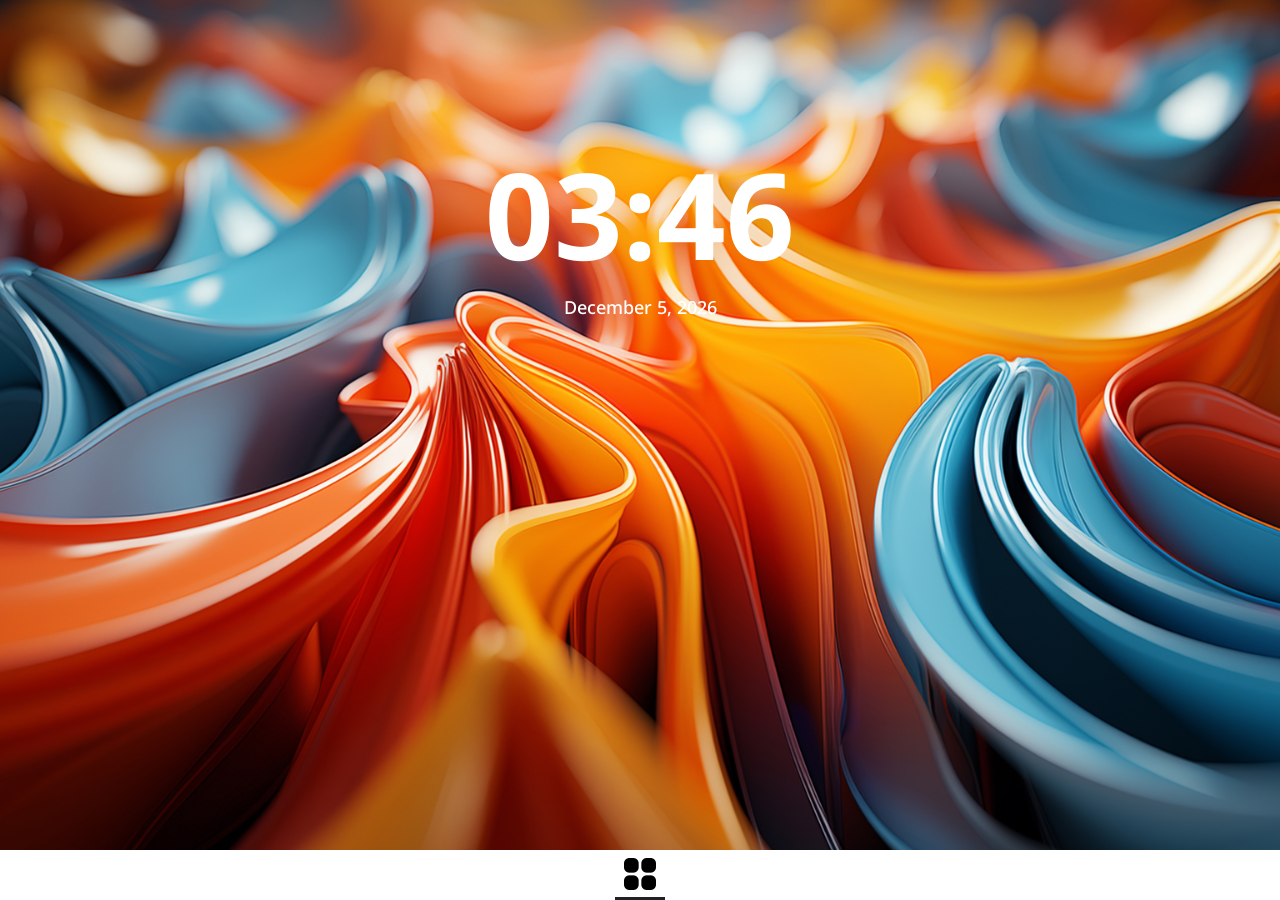
<file: Desktop/index.html>
<!DOCTYPE html>
<html>
<head>
    <meta charset="UTF-8" />
    <title>Eric Tornero Medina | Proyectos web</title>
    <link rel="icon" type="image/x-icon" href="./resources/img/favIcone.png">
    <link rel="stylesheet" type="text/css" href="./resources/css/system.css">
</head>
<body class="">

    <div class="front-panel">
        <img src="./resources/img/loadingGif.gif" width="128px">
    </div>

    <div class="toolbar" id="toolbar">

    </div>
    <div class="clock-container">
        <p class="time">00:00</p>
        <p class="date">Jun 01, 0000</p>
    </div>

    <!--
    <div class="fast-menu">
        <div class="app-item" onclick="instanceWindow(4)" id="mines-button" data-name="Mines" data-type="Game"><img src="/resources/img/minesIcone.png" width="48px" height="48px" alt="Mines icone image" title="Mines icone"><p>Mines</p></div>
        <div class="app-item" onclick="instanceWindow(4)" id="mines-button" data-name="Mines" data-type="Game"><img src="/resources/img/minesIcone.png" width="48px" height="48px" alt="Mines icone image" title="Mines icone"><p>Mines</p></div>
        <div class="app-item" onclick="instanceWindow(4)" id="mines-button" data-name="Mines" data-type="Game"><img src="/resources/img/minesIcone.png" width="48px" height="48px" alt="Mines icone image" title="Mines icone"><p>Mines</p></div>
    </div>
    -->

    <script src="./resources/js/windows.js"></script>
    <script src="./resources/js/settings.js"></script>
    <script src="./resources/js/calculator.js"></script>
    <script src="./resources/js/clock.js"></script>
    <script src="./resources/js/chronometer.js"></script>
    <script src="./resources/js/calendar.js"></script>
    <script src="./resources/js/mines.js"></script>
    <!--<script src="/resources/js/sudoku.js"></script>-->
    <!--<script src="/resources/js/notes.js"></script>-->

    <script>
    document.addEventListener('DOMContentLoaded', function() {
        if (localStorage.getItem('theme')) {
            changeTheme(parseInt(localStorage.getItem('theme')));
        }
        if (localStorage.getItem('background')) {
            changeBackground(parseInt(localStorage.getItem('background')));
        }
    });
    </script>
</body>
</html>
</file>
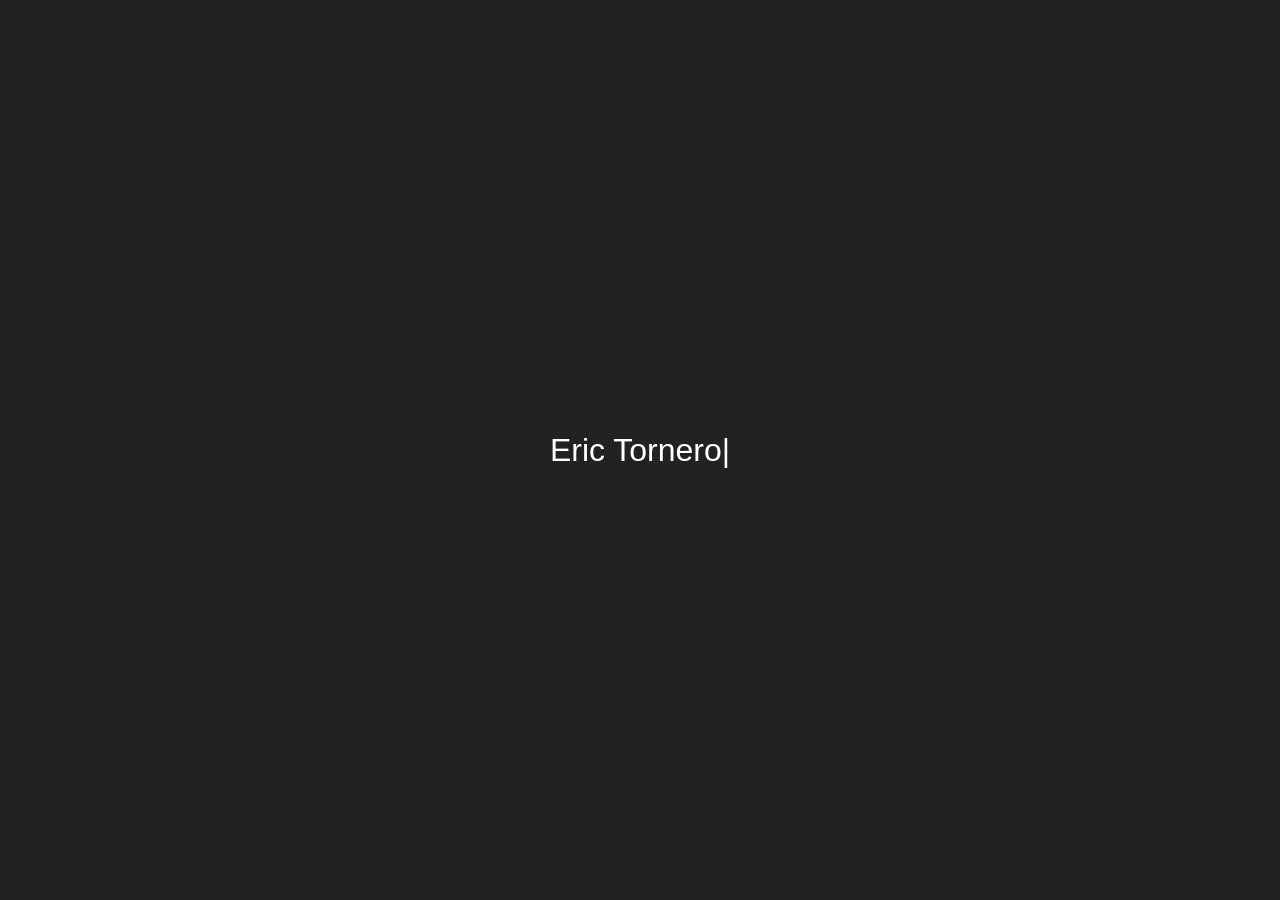
<file: about.html>
<!DOCTYPE html>
<html>
<head>
    <meta charset="UTF-8" />
    <meta name="viewport" content="width=device-width, initial-scale=1.0">
    <link rel="icon" type="image/x-icon" href="./Desktop/resources/img/favIcone.png">
    <title>Eric Tornero Medina | ¿Quién soy?</title>
    <script src="https://code.jquery.com/jquery-3.6.4.min.js"></script>    
    <script src="./Scripts/chargePage.js"></script>
    <script src="./Scripts/projects.js"></script>
    <script src="./Scripts/form.js"></script>
    <script src="./Scripts/footer.js"></script>
    <link rel="stylesheet" href="./Style/style.css">
</head>  
<body>
    <nav class="navbar" id="navbar">
        <img src="./Resources/BurgerIcone.png" alt="Menú" onclick="toggleMenu()">        
        <a href="index.html" id="home">Inicio</a>
        <a href="about.html" id="about" class="selected">¿Quién soy?</a>
        <a href="projects.html" id="projects">Proyectos</a>
        <a href="./Desktop/index.html" target="_blank" id="web">Desarrollo web</a>
        <a href="#contactSection" id="contact">Contacto</a>
    </nav>

    <nav class="movilNavBar" id="movilNavBar">
        <a href="index.html" id="home">Inicio</a>
        <a href="about.html" id="about" class="selected">¿Quién soy?</a>
        <a href="projects.html" id="projects">Proyectos</a>
        <a id="web" class="disabled">Desarrollo web</a>
        <a href="#contactSection" id="contactMovil">Contacto</a>
    </nav>

    <div id="chargeTextContainer">
        <a id="chargeText"></a><a id="chargeLineText"></a>
    </div>

    <div id="mainContainer">

        <div class="section grayBackground">

            <div class="title">¿Quién soy?</div>

            <div class="flex-container" id="voxlandSection">

                <div class="imgContainer">
                    <img id="ProfileImage" src="./Resources/EricTorneroImagen.png" alt="ProfileImage" width="100%" class="b-shadow">
                </div>

                <div class="textContainer">
                    <div class="small-title">Desarrollador de Videojuegos</div>
                    <div class="big-title">Eric Tornero Medina</div>
                    <div class="description">   
                        Soy un desarrollador de videojuegos con experiencia en la creación de juegos independientes. 
                        He tenido el placer de desarrollar algunos títulos que reflejan mi compromiso y pasión por este campo. 
                        Disfruto explorando nuevas ideas y plasmando mi creatividad en cada proyecto. 
                        Mi objetivo es seguir creciendo y brindar experiencias nuevas y auténticas.
                    </div>
                    <div class="icons">
                        <a href="https://github.com/ETornero" target="_blank"><img src="./Resources/GitHubLogo.png"></a>
                        <a href="https://eric-tornero.itch.io/" target="_blank"><img src="./Resources/IchioLogo.png"></a>
                        <a href="https://www.linkedin.com/in/erictornero/" target="_blank"><img src="./Resources/LinkedinLogo.png"></a>
                        <!--<a href="https://www.youtube.com/@tornero.11" target="_blank"><img src="./Resources/YoutubeLogo.png"></a>-->
                    </div>
                </div>
            
            </div>

        </div>

        
        <div class="section">

            <div class="flex-container">

                <div class="aboutData">

                    <div class="big-title">Estudios</div>

                    <div class="small-title">Desarrollo de aplicaciones web (CFGS)</div>
                    <div class="description dates">2023 - Actualidad</div>
                    <div class="description place">Instituto Escuela del Trabajo de Barcelona, Barcelona</div>

                    <div class="small-title">Videojocs i oci digital (CFGS)</div>
                    <div class="description dates">2021 - 2023</div>
                    <div class="description place">Innovación en Formación Profesional, Hospitalet</div>

                    <div class="small-title">Desarrollo de aplicaciones multiplataforma (CFGS)</div>
                    <div class="description dates">2020 - 2021</div>
                    <div class="description place">Institut Eugeni d'Ors, Vilafranca</div>

                    <div class="small-title">Sistemas microinformáticos y redes (CFGM)</div>
                    <div class="description dates">2018 - 2020</div>
                    <div class="description place">Ernest Lluch I Martin, Cunit</div>

                </div>

                <div class="aboutData">

                    <div class="big-title">Experiencia Laboral</div>

                    <div class="small-title">Desarrollador web</div>
                    <div class="description dates">2023 - Actualidad</div>
                    <div class="description place">M-automocion</div>

                    <div class="small-title">Programador de videojuegos</div>
                    <div class="description dates">2022 - 2023</div>
                    <div class="description place">Ivanovich Games</div>

                    <div class="small-title">Técnico, reparación e instalación</div>
                    <div class="description dates">2019 - 2020</div>
                    <div class="description place">Imad Computers</div>

                </div>
            
            </div>

            <div class="flex-container">

                <div class="aboutData">

                    <div class="big-title">Habilidades</div>

                    <div class="description">C#|C++|Java|PHP|HTML|CSS|JavaScript</div>

                    <div class="description">Unity</div>

                    <div class="description">Programas de Edición/Dibujo<br>&nbsp- Photoshop<br>&nbsp- Premier<br>&nbsp- Aseprite<br>&nbsp- MagicaVoxel</div>

                    <div class="description">Blender</div>

                    <div class="description">Paquete Office</div>

                    <div class="description">Wordpress</div>

                </div>

                <div class="aboutData">

                    <div class="big-title">Idiomas</div>

                    <div class="description"><span class="resaltedText">Castellano</span> - Nativo</div>

                    <div class="description"><span class="resaltedText">Catalán</span> - Nativo</div>

                    <div class="description"><span class="resaltedText">Inglés</span> - Bajo</div>

                </div>
            
            </div>            

        </div>        
        
        <div id="contactSection" class="section grayBackground">

            <div id="alert"></div>

            <div class="title">Contacto</div>

            <div class="formContaier">
               
                <div class="formDiv">

                    <form id="contactUsForm" action="https://formspree.io/f/xgegvrag" method="POST" target="_blank">
    
                        <label for="name" class="labelForm">Nombre:</label>
                        <input type="name" name="name" id="name" placeholder="Your Name*">
                        <span class="error-message" id="usernameError"></span>

                        <label for="email" class="labelForm">Correo electrónico:</label>
                        <input type="email" name="email" id="email" placeholder="example@email.com*">
                        <span class="error-message" id="passwordError"></span>

                        <label for="message" class="labelForm"> Mensaje:</label>
                        <textarea type="message" name="message" id="message" placeholder="Your message*" required></textarea>
                    </form>

                    <button onclick="validateForm()">Enviar</button>
    
                </div>

                <div class="textContainer">

                    <div class="big-title contactTitle">Datos de contacto</div>

                    <div class="small-title">Mail</div>
                    <div style="font-size: 28px; margin-bottom: 10px;">erictome11@gmail.com</div>

                    <div class="small-title">Redes</div>
                    <div class="icons" style="text-align: left; margin-top: 10px;">
                        <a href="https://github.com/ETornero" target="_blank"><img src="./Resources/GitHubLogo.png"></a>
                        <a href="https://eric-tornero.itch.io/" target="_blank"><img src="./Resources/IchioLogo.png"></a>
                        <a href="https://www.linkedin.com/in/erictornero/" target="_blank"><img src="./Resources/LinkedinLogo.png"></a>
                        <!--<a href="https://www.youtube.com/@tornero.11" target="_blank"><img src="./Resources/YoutubeLogo.png"></a>-->
                    </div>
                </div>

            </div>

        </div>

    </div>

    <footer class="footer" id="footer">
        <p>© 2024 Eric Tornero Medina. Todos los derechos reservados.</p>
    </footer>
    
</body>
</html>
</file>
<file: Desktop/resources/css/system.css>
@import url('https://fonts.googleapis.com/css2?family=Noto+Sans:ital,wght@0,100..900;1,100..900&display=swap');
@import url('./windows.css');
@import url('./settings.css');
@import url('./calculator.css');
@import url('./calendar.css');
@import url('./chronometer.css');
@import url('./clock.css');
@import url('./mines.css');
@import url('./sudoku.css');
@import url('./notes.css');
@import url('./colors.css');

* {
    margin: 0px;
    padding: 0px;
    box-sizing: border-box;
    user-select: none;
    font-family: "Noto Sans", sans-serif;
    transition: background-color 0.3s ease;
}

img {
    transition: filter 0.3s ease;
}

body {
    position: relative;
    width: 100vw;
    height: 100vh;
    padding-bottom: 50px;
    overflow: hidden;
    background-image: url("../img/background1.jpg");
    background-position: center;
    background-repeat: no-repeat;
    background-size: cover;
    transition: background-image 0.3s ease-in-out;
}

.front-panel {
    position: fixed;
    display: flex;
    justify-content: center;
    align-items: center;
    width: 100%;
    height: 100%;
    background-color: var(--white-color);
    z-index: 999;

    animation: turnOn 4s ease forwards;
}

.front-panel img {

    animation: turnOn 4s ease forwards;
}

@keyframes turnOn {
    0% {
        opacity: 1;
    }
    25% {
    }
    50% {
    }
    90% {
        opacity: 1;
        z-index: 999;
    }
    100% {
        opacity: 0;
        display: none;
        z-index: -999;
    }
}

.clock-container {
    position: absolute; 
    top: 100px; 
    left: calc(50% - 250px);
    display: flex; 
    flex-direction: column; 
    justify-content: center; 
    align-items: center;
    width: 500px; 
    height: 250px; 
    background-color: rgba(0, 0, 0, 0); 
}

.time {
    font-size: 120px;
    font-weight: 700;
    color: white;
}

.date {
    font-size: 18px;
    font-weight: 500;
    color: white;
}

.fast-menu {
    position: absolute; 
    top: 50%; 
    left: calc(50% - 25%);
    display: flex;
    justify-content: center;
    align-items: center;
    gap: 10px;
    width: 50%; 
    height: 50px;
}

.fast-menu .app-item {
    display: flex;
    justify-content: center;
    align-items: center;
    flex-direction: column;
    gap: 7px;
    width: 90px; 
    height: 90px;
    padding-top: 5px;
    border-radius: 12px; 
    border: none; 
    cursor: pointer;
    background-color: var(--light3-color);
    transition: background-color 0.3s ease, border-color 0.3s ease;
}

.app-item p {
    width: 80%;
    font-size: 12px;
    font-weight: 600;
    text-align: center;
    overflow: hidden;
    white-space: nowrap;
    text-overflow: ellipsis;
}

.fast-menu .app-item:hover {
    background-color: var(--primary-color);
}

.toolbar {
    position: fixed;
    bottom: 0;
    left: 0;
    display: flex;
    justify-content: center;
    align-items: center;
    width: 100%;
    height: 50px;
    z-index: 100;
    background-color: var(--primary-color);
}

.toolbar-item  {
    display: flex;
    justify-content: center;
    align-items: center;
    width: 50px;
    height: 50px;
    cursor: pointer;
    border-bottom: transparent 3px solid;
    overflow: hidden;
    transition: background-color 0.3s ease, border-color 0.3s ease;
}

.toolbar-item:hover  {
    background-color: var(--primary-color);
}

.toolbar-item.open {
    animation: openToolbarItem 0.4s ease;
}
@keyframes openToolbarItem {
    0% {
        opacity: 0;
        transform: scaleX(0);
    }
    100% {
        opacity: 1;
        transform: scaleX(1);
    }
}

.toolbar-item.minimized {
    border-color: var(--dark-color);
}

.toolbar-item.close {
    animation: closeToolbarItem 0.3s ease forwards;
}
@keyframes closeToolbarItem {
    0% {
        transform: scaleX(1);
    }
    100% {
        transform: scaleX(0);
        opacity: 0;
    }
}

.toolbar-item.focus {
    background-color: var(--light-color)
}
</file>
<file: Style/style.css>
@import url('https://fonts.cdnfonts.com/css/cascadia-code');
@import url('https://fonts.googleapis.com/css2?family=Merriweather&family=Press+Start+2P&family=Roboto+Mono:wght@700&display=swap');

/************************ GENERAL SETTINGS ************************/

body {

    background-color: #222222;
    color: #ffffff;
    font-family: 'Cascadia Code', sans-serif;

    padding: 0;
    margin: 0;

    cursor: url('../Resources/DefaultCursor.png'), auto;
}

.banner {

    width: 100%;
    display: block;
}

.bannerMovil {

    display: none;
}


.grayBackground {

    background-color: #272727;
}

/************************ ANIMATION ************************/

#chargeTextContainer {

    display: flex;
    align-items: center;
    justify-content: center;
    height: 100vh;

    text-align: left;
    font-size: 32px;
}

#mainContainer {

    display: none; 
    opacity: 0; 
    margin-bottom: 50px;
    padding-top: 50px;
}


/************************ NAVBAR ************************/

.navbar {

    background-color: #ffffff;
    justify-content: center;
    align-items: center;

    display: none;
    height: 50px;
    translate: 0px -50px;

    position: fixed;
    width: 100%;

    z-index: 1;
    box-shadow: 0px 0px 20px rgba(0, 0, 0, 0.75); 
}

.navbar a {

    text-decoration: none;
    color: #222222 !important; 
    margin: 0 15px; 
}

.navbar a:hover {

    color: #ff73d5 !important; 
}

.navbar a.disabled {

    cursor: default;
    color: #c8c8c8 !important;
    cursor: url('../Resources/DefaultCursor.png'), auto;
}

.navbar .selected {

    color: #ff4fca !important; 
}

.navbar img {

    display: none;
}

.movilNavBar {

    display: none; 
}

.icons {

    text-align: right;
}

.icons img {

    width: 32px;
}

.b-shadow {

    box-shadow: 0px 0px 20px rgba(0, 0, 0, 0.75); 
}

a[href] {
    
    text-decoration: none;
    color: #416dff;
}

a[href]:hover {

    color: #00aeff;
    cursor: url('../Resources/PointerCursor.png'), pointer;
}

.flex-container {

    display: flex;
}


/************************ SECTIONS **************************/ 

.section {

    padding-left: 15%;
    padding-right: 15%;
    padding-bottom: 20px;
}

.projectImage {

    width: 100%;
    cursor: url('../Resources/PointerCursor.png'), pointer;
    border-radius: 10px;
}

video, #ProfileImage {
    border-radius: 10px;
}

.imgContainer {

    width: 45%;
    display: flex; 
    justify-content: center; 
    align-items: center;
    padding: 50px;
}


.textContainer {

    width: 55%;
    display: flex;
    flex-direction: column;
    justify-content: center;
    padding: 50px;
}

.showMoreButton {

    width: 100%;
    justify-content: center; 
}

.title {

    width: 30%;
    display: flex;
    margin-left: 50px;
    padding-top: 50px;
    padding-bottom: 10px;
    font-size: 45px;
    border-bottom: 2px solid;
}

.small-title {

    font-size: 18px;
    margin-bottom: 0px;
    color: #ff73d5;
}

.big-title {

    font-size: 38px;
    margin-bottom: 10px;
}

.description {

    font-size: 18px;
    color: #aaaaaa;
    text-align: left;
    text-align: justify;
    margin-top: 20px;
}

.resaltedText {

    font-weight: 500; 
    color: white;
}


.aboutData {
    margin: 50px; 
    width: 50%;
}

.dates {

    margin-top: 0px;
}

.place {

    margin-top: 0px; 
    margin-bottom: 20px;
}

.aboutData .big-title {

    border-bottom: 2px solid white; 
    margin-bottom: 20px;
}

/************************ FOOTER ************************/

.footer {

    background-color: #ffffff;
    color: #222222;
    text-align: center;
    width: 100%;
    position: fixed;
    bottom: 0;

    display: flex;
    height: 50px;
    translate: 0px 50px;

    z-index: 1;
}

.footer p {
    
    width: 100%;
}


/************************ FORMULARIOS ************************/

#alert {

    position: fixed;
    width: 40%;
    top: -100px;
    height: 50px;
    z-index: 2;
    left: 30%;
    border: 1px solid #222222;
    border-radius: 5px;

    animation-duration: 0.5s;
    animation-timing-function: ease-in-out;

    display: flex;
    justify-content: center;
    align-items: center;
    text-align: center;
    font-size: 20px;
    color: #222222;
}

@keyframes showAlert {

    from {
        top: -100px;
    }
    to {
        top: 100px;
    }
}

@keyframes hideAlert {
    
    from {
        top: 100px;
    }
    to {
        top: -100px;
    }
}

.formContaier {
    
    display: flex;
}

.formDiv {

    width: 100%;
    margin: 50px;
}

label {

    cursor: url('../Resources/DefaultCursor.png'), auto;
    width:100%; 
    font-size: 24px;
    margin-bottom: 25px
}

input {

    height: 30px; 
    box-shadow: 0px 0px 20px rgba(0, 0, 0, 0.75); 
}

textarea {

    height: 200px;  
    resize: none;
    box-shadow: 0px 0px 20px rgba(0, 0, 0, 0.75); 
}

input, textarea {

    font-family: 'Cascadia Code', sans-serif;

    width: 100%;
    margin-bottom: 25px; 
    margin-top: 25px;
    color: #222222 !important;
    font-size: 18px;
    font-weight: 500;
    padding-left: 5px;
    cursor: url('../Resources/WriteCursor.png'), pointer;
    border-radius: 5px;
    border: none;
}

input:focus, textarea:focus {
    
    outline: none;
}

::placeholder {

    color: #aaaaaa;
}

button {

    font-family: 'Cascadia Code', sans-serif;

    font-size: 16px;
    padding: 10px;
    background-color: #ff4fca;
    color: #222222;
    font-weight: 500;
    border: none;
    border-radius: 2px;
    width: 25%;
    cursor: url('../Resources/PointerCursor.png'), pointer;
    box-shadow: 0px 0px 20px rgba(0, 0, 0, 0.75); 
}

button:hover {

    background-color: #ff73d5;
    color: #272727;
}

.contactTitle {

    margin-bottom: 20px; 
    border-bottom: 2px solid white; 
    text-align: center;
}

#Character {
    z-index: 10;
    position: fixed;
    bottom: -1px;
    left: -120px;
    transition: left 10s linear;
}

@media screen and (max-width: 768px) {

    .contactTitle {

        padding-bottom: 10px; 
        border-bottom: 1px solid white; 
        text-align: left;
        width: 100%;
    }
    

    .formContaier {
    
        display: flex;
        flex-direction: column;
    }
    
    .formDiv {
    
        width: 98%;
        margin: 0px;
        margin-bottom: 50px;
    }

    .icons {

        margin-top: 20px;
        margin-bottom: 20px;
    }

    .showMoreButton {

        display: flex;
        justify-content: center; 
        align-items: center;
    }

    .flex-container {

        display: flex;
        flex-direction: column;
        margin-bottom: 50px;
    }

    .reverse {

        flex-direction: column-reverse !important;
    }

    .section {

        padding-left: 5%;
        padding-right: 5%;
        padding-bottom: 20px;
    }

    .projectImage {

        width: 100%;
        cursor: url('../Resources/PointerCursor.png'), pointer;
    }
    
    .imgContainer {
    
        width: 100%;
        display: block; 
        justify-content: left; 
        align-items: left;
        padding: 0px;
    }
    
    
    .textContainer {
    
        width: 100%;
        display: block;
        flex-direction: column;
        justify-content: center;
        padding: 0px;
    }
    
    .showMoreButton {
    
        width: 100%;
        justify-content: center; 
    }
    
    .title {
    
        width: 100%;
        margin-left: 0px;
        padding-bottom: 10px;
        margin-bottom: 20px;
        font-size: 32px;
        border-bottom: 1px solid;
    }
    
    .small-title {
    
        margin-top: 20px;
        font-size: 18px;
        color: #ff73d5;
    }
    
    .big-title {
    
        font-size: 34px;
        margin-bottom: 10px;
    }
    
    .description {
    
        font-size: 18px;
        color: #aaaaaa;
        text-align: left;
        text-align: justify;
        margin-top: 20px;
    }
    
    .resaltedText {
    
        font-weight: 500; 
        color: white;
    }

    .banner {

        display: none;
    }

    .bannerMovil {

        width: 100%;
        display: block;
    }

    .navbar {

        background-color: #ffffff;
        justify-content: left;
        align-items: center;
    
        display: none;
        height: 50px;
        translate: 0px -50px;
    
        position: fixed;
        width: 100%;
    
        z-index: 1;
    }

    .navbar img {

        display: block;
        margin-left: 10px;
        width: 30px;
        height: 30px;
    }

    .navbar a {

        display: none;
    }

    .movilNavBar {

        background-color: #ececec; 
        padding-top: 50px; 
        border-bottom: 2px solid black;

        display: flex; 
        flex-direction: column; 
        position: fixed;
        width: 100%;
        top: -250px;

        animation-duration: 0.5s;
        animation-timing-function: ease-in-out;
    }

    .movilNavBar a{

        margin: 10px;
        color: #222222;
    }

    .movilNavBar a:hover {

        color: #ff73d5; 
    }
    
    .movilNavBar a.disabled {
    
        cursor: default;
        color: #c8c8c8 !important;
        cursor: url('../Resources/DefaultCursor.png'), auto;
    }
    
    .movilNavBar .selected {

        color: #ff4fca !important; 
    }


    @keyframes showMovilNavBar {

        from {
            top: -250px;
        }
        to {
            top: 0px;
        }
    }
    
    @keyframes hideMovilNavBar {
        
        from {
            top: 0px;
        }
        to {
            top: -250px;
        }
    }
    
    .aboutData {
        margin: 0px; 
        width: 100%;
    }    
    
    .dates {
    
        margin-top: 0px;
    }
    
    .place {
    
        margin-top: 0px; 
        margin-bottom: 20px;
        text-align: left;
    }
    
    .aboutData .big-title {
    
        border-bottom: 2px solid white; 
        margin-bottom: 20px;
        margin-top: 50px;
        font-size: 30px;
    }

    .footer p {
    
        width: 100%;
        font-size: 12px;
    }
}
</file>
